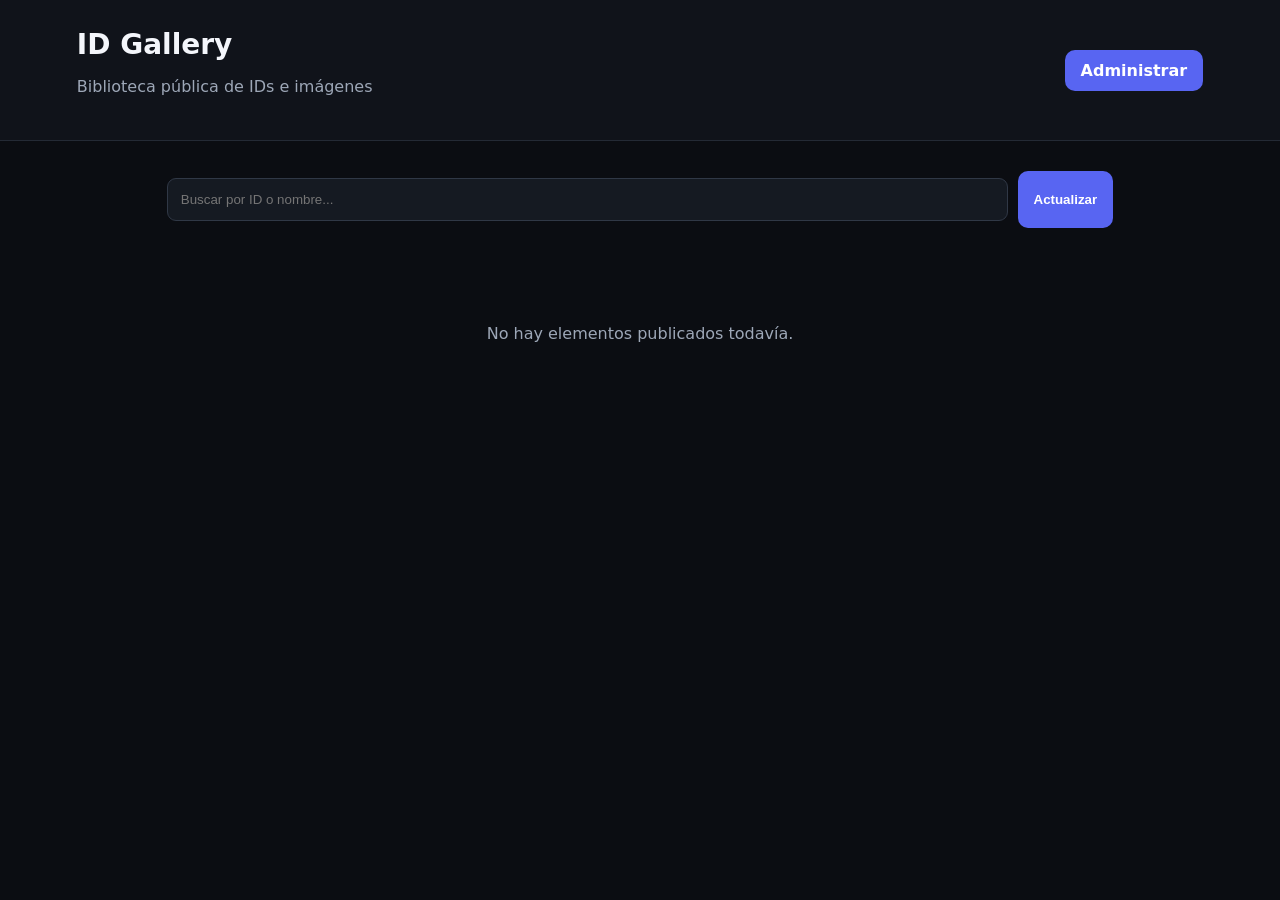
<file: index.html>
<!doctype html>
<html lang="es"><head><meta charset="utf-8"><meta name="viewport" content="width=device-width,initial-scale=1">
<title>ID Gallery</title><link rel="stylesheet" href="style.css"></head>
<body>
<header><div><h1>ID Gallery</h1><p>Biblioteca pública de IDs e imágenes</p></div><a class="admin-link" href="admin.html">Administrar</a></header>
<main><section class="toolbar"><input id="search" placeholder="Buscar por ID o nombre..."><button id="refresh">Actualizar</button></section>
<section id="grid" class="grid"></section><p id="empty" class="empty">No hay elementos publicados todavía.</p></main>
<script type="module" src="app.js"></script></body></html>
</file>
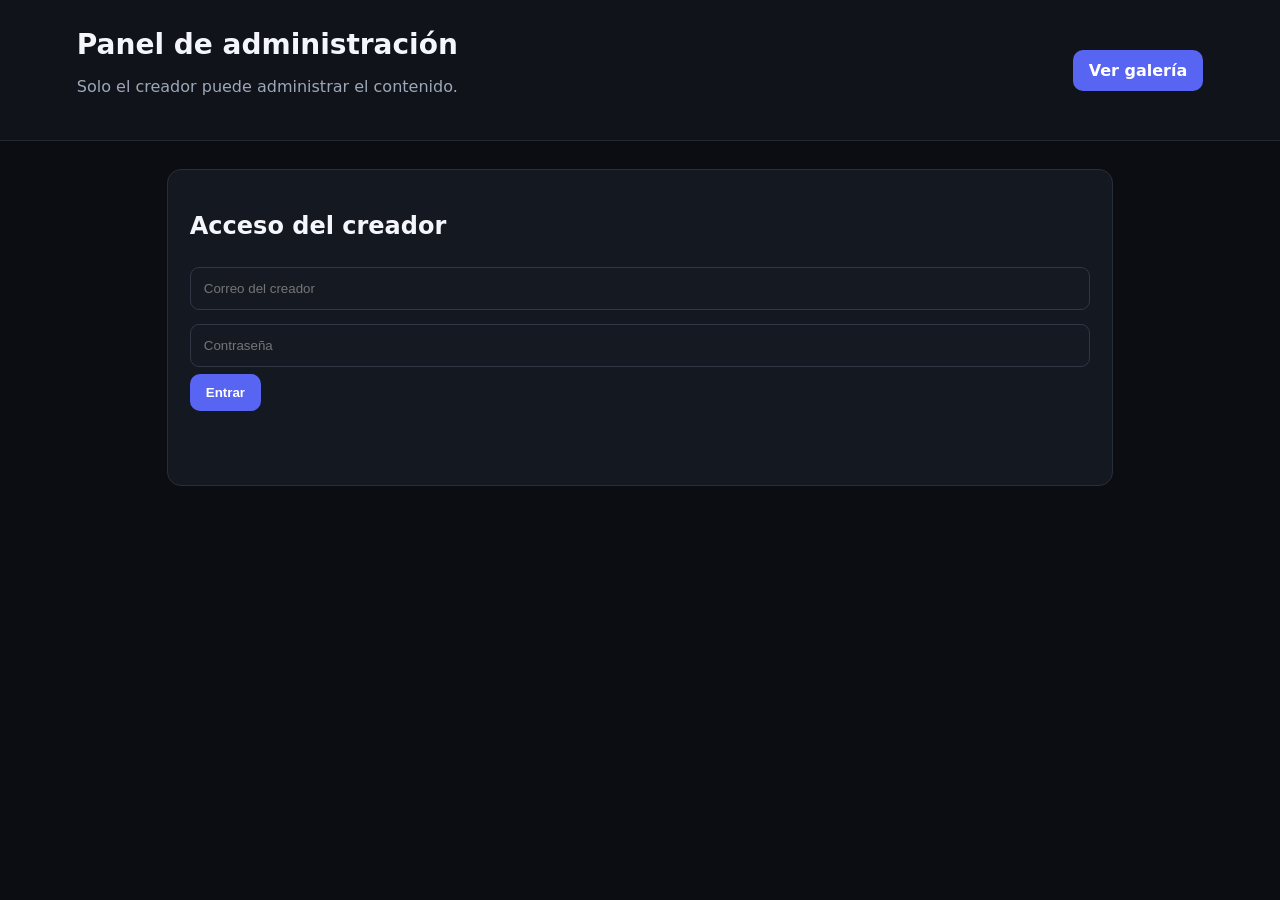
<file: admin.html>
<!doctype html>
<html lang="es"><head><meta charset="utf-8"><meta name="viewport" content="width=device-width,initial-scale=1">
<title>Administración - ID Gallery</title><link rel="stylesheet" href="style.css"></head>
<body>
<header><div><h1>Panel de administración</h1><p>Solo el creador puede administrar el contenido.</p></div><a class="admin-link" href="index.html">Ver galería</a></header>
<main><section id="loginBox" class="panel"><h2>Acceso del creador</h2><input id="email" type="email" placeholder="Correo del creador"><input id="password" type="password" placeholder="Contraseña"><button id="login">Entrar</button><p id="loginMsg"></p></section>
<section id="adminBox" class="hidden"><div class="panel"><div class="row"><h2>Subir contenido</h2><button id="logout" class="secondary">Cerrar sesión</button></div>
<input id="itemId" placeholder="ID (ej. 123456789)"><input id="name" placeholder="Nombre / descripción">
<label>Imagen <input id="image" type="file" accept="image/png,image/jpeg,image/webp"></label>
<button id="upload">Publicar</button><p id="msg"></p></div>
<div class="panel"><h2>Contenido publicado</h2><div id="items"></div></div></section></main>
<script type="module" src="admin.js"></script></body></html>
</file>
<file: style.css>
*{box-sizing:border-box}body{margin:0;font-family:Inter,system-ui,Arial;background:#0b0d12;color:#f4f6fb}header{padding:28px 6%;display:flex;justify-content:space-between;align-items:center;border-bottom:1px solid #242a35;background:#10131a}h1{margin:0 0 6px;font-size:28px}p{color:#9da7b7}.admin-link,button{border:0;border-radius:10px;padding:11px 16px;background:#5865f2;color:white;text-decoration:none;cursor:pointer;font-weight:700}.secondary{background:#2a303c}.toolbar{display:flex;gap:10px;margin:30px 0}.toolbar input{flex:1}input{width:100%;padding:13px;margin:7px 0;border:1px solid #303846;border-radius:9px;background:#151a22;color:white}main{max-width:1100px;margin:auto;padding:0 6% 50px}.grid{display:grid;grid-template-columns:repeat(auto-fill,minmax(220px,1fr));gap:18px}.card{background:#141820;border:1px solid #282f3b;border-radius:14px;overflow:hidden}.card img{width:100%;height:180px;object-fit:cover;background:#0b0d12}.card .info{padding:15px}.id{font-weight:800;color:#7f8cff}.panel{background:#141820;border:1px solid #282f3b;border-radius:14px;padding:22px;margin-top:28px}.hidden{display:none}.row{display:flex;justify-content:space-between;align-items:center;gap:12px}.admin-item{display:flex;align-items:center;gap:12px;border-top:1px solid #292f39;padding:12px 0}.admin-item img{width:60px;height:60px;object-fit:cover;border-radius:8px}.danger{background:#d04444}.empty{text-align:center;padding:50px}label{display:block;color:#aeb7c5;margin-top:8px}#msg,#loginMsg{min-height:20px}
</file>
